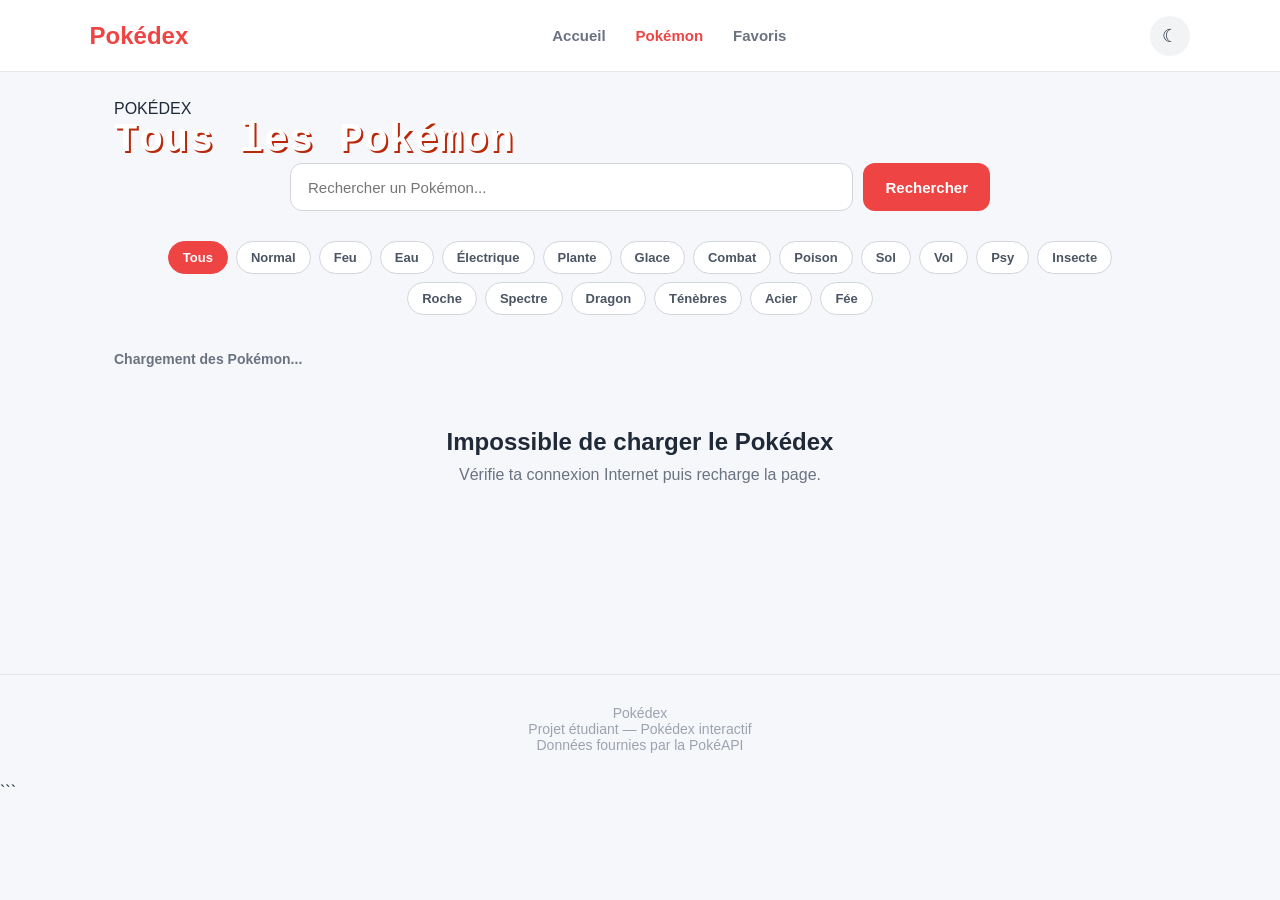
<file: pokemon.html>
<!DOCTYPE html>
<html lang="fr">
<head>
    <meta charset="UTF-8">
    <meta name="viewport" content="width=device-width, initial-scale=1.0">

    <title>Pokédex - Pokémon</title>

    <link rel="stylesheet" href="css/style.css">
<link rel="stylesheet" href="css/pokemon.css">
</head>

<body>

    <!-- =========================
         NAVBAR
    ========================== -->

    <header class="navbar">

        <a href="index.html" class="logo">
            Pokédex
        </a>

        <nav class="nav-links">

            <a href="index.html">
                Accueil
            </a>

            <a href="pokemon.html" class="active">
                Pokémon
            </a>

            <a href="favoris/favoris.html">Favoris</a>

        </nav>

        <button
            id="theme-toggle"
            class="theme-button"
            aria-label="Changer le thème"
            title="Changer le thème"
        >
            ☾
        </button>

    </header>


    <!-- =========================
         CONTENU
    ========================== -->

    <main>

        <!-- TITRE -->

        <section class="page-header">

            <span class="page-label">
                POKÉDEX
            </span>

            <h1>
                Tous les Pokémon
            </h1>


        </section>


        <!-- =========================
             RECHERCHE
        ========================== -->

        <section class="search-section">

            <div class="search-container">

                <input
                    type="text"
                    id="search-input"
                    placeholder="Rechercher un Pokémon..."
                    autocomplete="off"
                >

                <button
                    id="search-button"
                    type="button"
                >
                    Rechercher
                </button>

            </div>

        </section>


        <!-- =========================
             FILTRES
        ========================== -->

        <section class="filters">

            <button
                class="filter-btn active"
                data-type="all"
            >
                Tous
            </button>

            <button
                class="filter-btn"
                data-type="normal"
            >
                Normal
            </button>

            <button
                class="filter-btn"
                data-type="fire"
            >
                Feu
            </button>

            <button
                class="filter-btn"
                data-type="water"
            >
                Eau
            </button>

            <button
                class="filter-btn"
                data-type="electric"
            >
                Électrique
            </button>

            <button
                class="filter-btn"
                data-type="grass"
            >
                Plante
            </button>

            <button
                class="filter-btn"
                data-type="ice"
            >
                Glace
            </button>

            <button
                class="filter-btn"
                data-type="fighting"
            >
                Combat
            </button>

            <button
                class="filter-btn"
                data-type="poison"
            >
                Poison
            </button>

            <button
                class="filter-btn"
                data-type="ground"
            >
                Sol
            </button>

            <button
                class="filter-btn"
                data-type="flying"
            >
                Vol
            </button>

            <button
                class="filter-btn"
                data-type="psychic"
            >
                Psy
            </button>

            <button
                class="filter-btn"
                data-type="bug"
            >
                Insecte
            </button>

            <button
                class="filter-btn"
                data-type="rock"
            >
                Roche
            </button>

            <button
                class="filter-btn"
                data-type="ghost"
            >
                Spectre
            </button>

            <button
                class="filter-btn"
                data-type="dragon"
            >
                Dragon
            </button>

            <button
                class="filter-btn"
                data-type="dark"
            >
                Ténèbres
            </button>

            <button
                class="filter-btn"
                data-type="steel"
            >
                Acier
            </button>

            <button
                class="filter-btn"
                data-type="fairy"
            >
                Fée
            </button>

        </section>


        <!-- =========================
             COMPTEUR
        ========================== -->

        <div class="results-info">

            <span id="pokemon-count">
                Chargement des Pokémon...
            </span>

        </div>


        <!-- =========================
             LOADING
        ========================== -->

        <div
            id="loading"
            class="loading"
        >
            <div class="loader"></div>

            <p>
                Chargement du Pokédex...
            </p>
        </div>


        <!-- =========================
             LISTE POKEMON
        ========================== -->

        <section
            id="pokemon-container"
            class="pokemon-grid"
        >
        </section>


        <!-- =========================
             MESSAGE AUCUN RESULTAT
        ========================== -->

        <div
            id="no-result"
            class="no-result hidden"
        >

            <h2>
                Aucun Pokémon trouvé
            </h2>

            <p>
                Essaie avec un autre nom ou un autre type.
            </p>

        </div>

    </main>


    <!-- =========================
         FOOTER
    ========================== -->

    <footer>

        <div class="footer-logo">
            Pokédex
        </div>

        <p>
            Projet étudiant — Pokédex interactif
        </p>

        <p>
            Données fournies par la PokéAPI
        </p>

    </footer>


    <!-- =========================
         JAVASCRIPT
    ========================== -->

    <script src="js/theme.js"></script>
<script src="js/pokemon.js"></script>

</body>

</html>
```
</file>
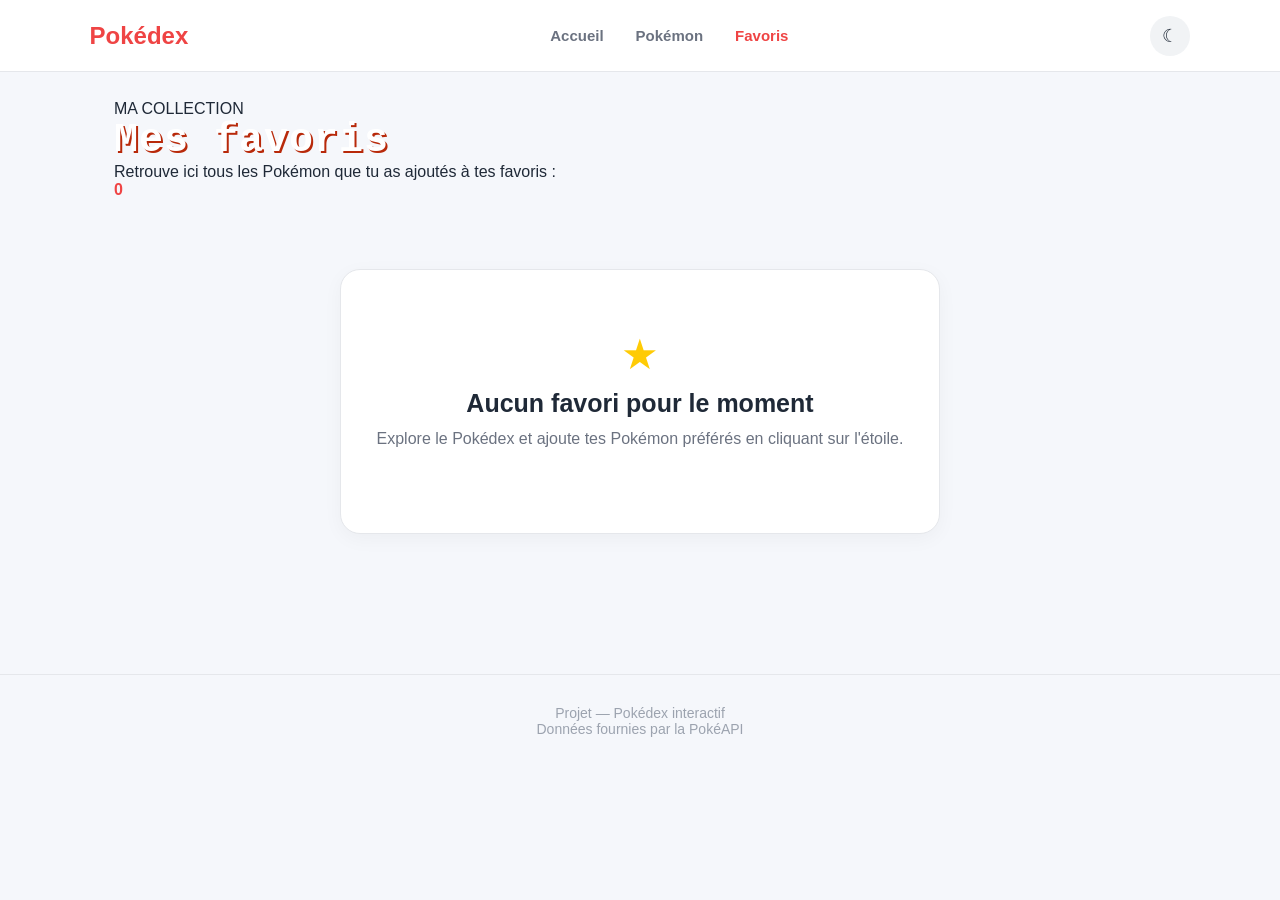
<file: favoris/favoris.html>
<!DOCTYPE html>
<html lang="fr">

<head>
    <meta charset="UTF-8">
    <meta name="viewport" content="width=device-width, initial-scale=1.0">

    <title>Pokédex - Mes favoris</title>

    <link rel="stylesheet" href="../css/style.css">
    <link rel="stylesheet" href="favoris.css">
</head>

<body>

    <!-- =========================
         NAVBAR
    ========================== -->

    <header class="navbar">

        <a href="../index.html" class="logo">
            Pokédex
        </a>

        <nav class="nav-links">

            <a href="../index.html">
                Accueil
            </a>

            <a href="../pokemon.html">
                Pokémon
            </a>

            <a href="favoris.html" class="active">
                Favoris
            </a>

        </nav>

        <button
            id="theme-toggle"
            class="theme-button"
            aria-label="Changer le thème"
            title="Changer le thème"
        >
            ☾
        </button>

    </header>


    <!-- =========================
         CONTENU
    ========================== -->

    <main>

        <!-- HEADER -->

        <section class="page-header">

            <span class="page-label">
                MA COLLECTION
            </span>

            <h1>
                Mes favoris
            </h1>

            <p>
                Retrouve ici tous les Pokémon que tu as ajoutés à tes favoris :
            </p>

        </section>


        <!-- =========================
             FAVORIS INFO
        ========================== -->

        <section class="favorites-info">

            <div class="favorites-count">

                <span id="favorites-count">
                    0
                </span>

            </div>

        </section>


        <!-- =========================
             LOADING
        ========================== -->

        <div
            id="loading"
            class="loading"
        >

            <div class="loader"></div>

            <p>
                Chargement de vos favoris...
            </p>

        </div>


        <!-- =========================
             LISTE FAVORIS
        ========================== -->

        <section
            id="favorites-container"
            class="pokemon-grid"
        >
        </section>


        <!-- =========================
             AUCUN FAVORI
        ========================== -->

        <section
            id="empty-favorites"
            class="empty-favorites hidden"
        >

            <div class="empty-icon">
                ★
            </div>

            <h2>
                Aucun favori pour le moment
            </h2>

            <p>
                Explore le Pokédex et ajoute tes Pokémon préférés
                en cliquant sur l'étoile.
            </p>

           
        </section>

    </main>


    <!-- =========================
         FOOTER
    ========================== -->

    <footer>

        <p>
            Projet — Pokédex interactif
        </p>

        <p>
            Données fournies par la PokéAPI
        </p>

    </footer>


    <!-- =========================
         JAVASCRIPT
    ========================== -->

    <script src="../js/theme.js"></script>
    <script src="favoris.js"></script>

</body>

</html>
</file>
<file: css/style.css>
/* =========================================================
   VARIABLES
========================================================= */

:root {

    --cream: #fdf6e9;

    --pokedex-red: #b3371b;
    --pokedex-red-dark: #b8290a;

    --navy: #1d2731;
    --slate: #4a5a6a;

    --gold: #ffcb05;

    --line: #e7dcc2;

    --card-bg: #ffffff;

    --shadow: rgba(29, 39, 49, 0.12);
}


/* =========================================================
   RESET
========================================================= */

* {
    box-sizing: border-box;
    margin: 0;
    padding: 0;
}


html {
    scroll-behavior: smooth;
}


body {

    min-height: 100vh;

    font-family:
        "Poppins",
        system-ui,
        -apple-system,
        BlinkMacSystemFont,
        "Segoe UI",
        sans-serif;

    background: var(--cream);

    color: var(--navy);
}


/* =========================================================
   HEADER
========================================================= */

header {

    position: relative;

    background: var(--pokedex-red);

    border-bottom: 6px solid var(--pokedex-red-dark);

    padding: 22px 24px 26px;

    overflow: hidden;
}


/* Décoration lumineuse */

header::before {

    content: "";

    position: absolute;

    top: -40px;
    left: -40px;

    width: 140px;
    height: 140px;

    border-radius: 50%;

    background:
        radial-gradient(
            circle at 35% 35%,
            #ffffff88 0%,
            transparent 60%
        );
}


/* =========================================================
   HEADER TOP
========================================================= */

.header-top {

    max-width: 1100px;

    margin: 0 auto 18px;

    display: flex;

    align-items: center;

    gap: 14px;
}


/* Lentille bleue */

.lens {

    width: 34px;
    height: 34px;

    flex-shrink: 0;

    border-radius: 50%;

    background:
        radial-gradient(
            circle at 35% 30%,
            #ffffff,
            #cfefff 40%,
            #4fa8e8 60%,
            #1d5a9a 100%
        );

    border: 3px solid var(--navy);

    box-shadow:
        0 0 0 2px #ffffff33;
}


/* Titre */

h1 {

    font-family:
        "Courier New",
        monospace;

    font-size:
        clamp(28px, 4vw, 40px);

    font-weight: 700;

    letter-spacing: 1px;

    color: #ffffff;

    text-shadow:
        2px 2px 0 var(--pokedex-red-dark);
}


/* Petits voyants */

.dots {

    display: flex;

    gap: 8px;

    margin-left: auto;
}


.dots span {

    display: block;

    width: 10px;
    height: 10px;

    border-radius: 50%;
}


.dots span:nth-child(1) {
    background: var(--gold);
}


.dots span:nth-child(2) {
    background: #4caf50;
}


.dots span:nth-child(3) {
    background: #3b7fd9;
}


/* =========================================================
   SEARCH / FILTERS
========================================================= */

.controls {

    max-width: 1100px;

    margin: 0 auto;

    display: flex;

    flex-wrap: wrap;

    align-items: center;

    gap: 12px;
}


/* Recherche */

#search {

    flex: 1 1 240px;

    padding: 12px 16px;

    border: none;

    border-radius: 10px;

    background: var(--cream);

    color: var(--navy);

    font-size: 15px;

    box-shadow:
        inset 0 0 0 3px
        var(--pokedex-red-dark);
}


#search::placeholder {
    color: var(--slate);
}


#search:focus {

    outline: 3px solid var(--gold);

    outline-offset: 1px;
}


/* Select */

#type-filter {

    padding: 12px 14px;

    border: none;

    border-radius: 10px;

    background: var(--cream);

    color: var(--navy);

    font-size: 14px;

    cursor: pointer;

    box-shadow:
        inset 0 0 0 3px
        var(--pokedex-red-dark);
}


/* Compteur */

.fav-counter {

    display: flex;

    align-items: center;

    gap: 8px;

    padding: 10px 16px;

    border-radius: 10px;

    background: var(--navy);

    color: #ffffff;

    font-size: 14px;

    white-space: nowrap;
}


.fav-counter strong {

    color: var(--gold);

    font-size: 16px;
}


/* =========================================================
   MAIN
========================================================= */

main {

    max-width: 1100px;

    margin: 0 auto;

    padding: 28px 24px 60px;
}


/* =========================================================
   STATUS MESSAGE
========================================================= */

#status-message {

    padding: 40px 0;

    text-align: center;

    color: var(--slate);

    font-size: 15px;
}


.hidden {
    display: none !important;
}


/* =========================================================
   POKÉMON GRID
========================================================= */

.grid {

    display: grid;

    grid-template-columns:
        repeat(
            auto-fill,
            minmax(150px, 1fr)
        );

    gap: 16px;
}


/* =========================================================
   POKÉMON CARD
========================================================= */

.card {

    position: relative;

    padding: 14px 10px 12px;

    background: var(--card-bg);

    border: 1px solid var(--line);

    border-radius: 14px;

    text-align: center;

    cursor: pointer;

    transition:
        transform 0.15s ease,
        box-shadow 0.15s ease;
}


.card:hover {

    transform: translateY(-4px);

    box-shadow:
        0 10px 20px -8px
        var(--shadow);
}


.card:focus-visible {

    outline: 3px solid var(--gold);

    outline-offset: 2px;
}


/* Numéro */

.card .num {

    position: absolute;

    top: 8px;
    left: 10px;

    font-family:
        "Courier New",
        monospace;

    font-size: 11px;

    color: var(--slate);
}


/* =========================================================
   BOUTON FAVORI
========================================================= */

.favorite-btn {

    position: absolute;

    top: 6px;
    right: 6px;

    width: 32px;
    height: 32px;

    display: flex;

    align-items: center;
    justify-content: center;

    border: none;

    background: transparent;

    color: #c9c2ae;

    font-size: 20px;

    line-height: 1;

    cursor: pointer;

    border-radius: 50%;

    transition:
        transform 0.15s ease,
        color 0.15s ease,
        background 0.15s ease;
}


.favorite-btn:hover {

    background: #f5eee0;

    transform: scale(1.1);
}


.favorite-btn.active {

    color: var(--gold);

    transform: scale(1.15);
}


/* =========================================================
   IMAGE
========================================================= */

.card img {

    width: 88px;
    height: 88px;

    margin-top: 8px;

    object-fit: contain;

    image-rendering: pixelated;
}


/* Nom */

.card .name {

    margin-top: 4px;

    font-size: 14px;

    font-weight: 600;

    text-transform: capitalize;
}


/* =========================================================
   TYPES
========================================================= */

.card .types {

    display: flex;

    justify-content: center;

    flex-wrap: wrap;

    gap: 5px;

    margin-top: 6px;
}


.badge {

    padding: 3px 8px;

    border-radius: 20px;

    color: #ffffff;

    font-size: 10px;

    font-weight: 600;

    text-transform: capitalize;
}


/* =========================================================
   COULEURS DES TYPES
========================================================= */

.t-normal {
    background: #a8a77a;
}

.t-fire {
    background: #ee8130;
}

.t-water {
    background: #6390f0;
}

.t-electric {
    background: #f7d02c;
    color: var(--navy);
}

.t-grass {
    background: #7ac74c;
}

.t-ice {
    background: #96d9d6;
    color: var(--navy);
}

.t-fighting {
    background: #c22e28;
}

.t-poison {
    background: #a33ea1;
}

.t-ground {
    background: #e2bf65;
    color: var(--navy);
}

.t-flying {
    background: #a98ff3;
}

.t-psychic {
    background: #f95587;
}

.t-bug {
    background: #a6b91a;
}

.t-rock {
    background: #b6a136;
}

.t-ghost {
    background: #735797;
}

.t-dragon {
    background: #6f35fc;
}

.t-dark {
    background: #705746;
}

.t-steel {
    background: #b7b7ce;
    color: var(--navy);
}

.t-fairy {
    background: #d685ad;
}


/* =========================================================
   FAVORIS
========================================================= */

.favorites-section {

    margin-top: 70px;

    padding-top: 30px;

    border-top: 2px solid var(--line);
}


/* Titre */

.section-title {

    display: flex;

    align-items: center;

    justify-content: space-between;

    gap: 15px;

    margin-bottom: 22px;
}


.section-title h2 {

    font-family:
        "Courier New",
        monospace;

    font-size: 24px;

    color: var(--navy);
}


.section-title span {

    color: var(--slate);

    font-size: 13px;
}


.section-title strong {

    color: var(--pokedex-red);
}


/* Message aucun favori */

.no-favorites {

    padding: 50px 20px;

    text-align: center;

    border: 2px dashed var(--line);

    border-radius: 16px;

    color: var(--slate);
}


.empty-icon {

    margin-bottom: 10px;

    font-size: 42px;

    color: var(--gold);
}


.no-favorites h3 {

    margin-bottom: 6px;

    color: var(--navy);

    font-size: 18px;
}


.no-favorites p {

    font-size: 13px;
}


/* =========================================================
   MODALE
========================================================= */

.overlay {

    position: fixed;

    inset: 0;

    z-index: 50;

    display: flex;

    align-items: center;

    justify-content: center;

    padding: 20px;

    background:
        rgba(29, 39, 49, 0.55);
}


.modal {

    width: 100%;

    max-width: 420px;

    padding: 14px;

    position: relative;

    background: var(--pokedex-red);

    border: 4px solid
        var(--pokedex-red-dark);

    border-radius: 20px;
}


.modal-screen {

    position: relative;

    padding: 20px;

    background: var(--cream);

    border-radius: 12px;
}


/* Bouton fermer */

.close-btn {

    position: absolute;

    top: -10px;
    right: -10px;

    width: 32px;
    height: 32px;

    border: 3px solid
        var(--pokedex-red-dark);

    border-radius: 50%;

    background: var(--navy);

    color: #ffffff;

    font-size: 16px;

    cursor: pointer;

    line-height: 1;
}


.close-btn:hover {

    transform: scale(1.05);
}


/* =========================================================
   MODALE : HEADER
========================================================= */

.modal-header {

    display: flex;

    align-items: center;

    gap: 14px;
}


.modal-header img {

    width: 110px;
    height: 110px;

    object-fit: contain;

    image-rendering: pixelated;
}


.modal-header .name {

    font-size: 22px;

    font-weight: 700;

    text-transform: capitalize;
}


.modal-header .num {

    font-family:
        "Courier New",
        monospace;

    color: var(--slate);

    font-size: 13px;
}


.modal-types {

    display: flex;

    flex-wrap: wrap;

    gap: 6px;

    margin-top: 6px;
}


/* =========================================================
   INFOS POKÉMON
========================================================= */

.info-row {

    display: flex;

    justify-content: space-between;

    margin: 14px 0 4px;

    font-size: 13px;

    color: var(--slate);
}


.info-row span:last-child {

    color: var(--navy);

    font-weight: 600;
}


/* =========================================================
   STATS
========================================================= */

.stats {

    margin-top: 14px;
}


.stat-line {

    display: grid;

    grid-template-columns:
        80px 1fr 34px;

    align-items: center;

    gap: 8px;

    margin-bottom: 6px;

    color: var(--slate);

    font-size: 12px;

    text-transform: capitalize;
}


.stat-bar-bg {

    height: 8px;

    overflow: hidden;

    background: var(--line);

    border-radius: 6px;
}


.stat-bar-fill {

    height: 100%;

    background: var(--pokedex-red);

    border-radius: 6px;
}


/* =========================================================
   LOADER
========================================================= */

.loader {

    width: 46px;
    height: 46px;

    margin: 0 auto 12px;

    position: relative;

    border: 3px solid var(--navy);

    border-radius: 50%;

    background:
        linear-gradient(
            var(--navy),
            var(--navy)
        ) center / 100% 4px no-repeat,

        linear-gradient(
            to bottom,
            var(--pokedex-red) 50%,
            #ffffff 50%
        );

    animation:
        spin 0.8s linear infinite;
}


.loader::after {

    content: "";

    position: absolute;

    top: 50%;
    left: 50%;

    width: 14px;
    height: 14px;

    background: #ffffff;

    border: 3px solid var(--navy);

    border-radius: 50%;

    transform:
        translate(-50%, -50%);
}


@keyframes spin {

    to {
        transform: rotate(360deg);
    }
}


/* =========================================================
   FOOTER
========================================================= */

footer {

    padding: 20px;

    text-align: center;

    color: var(--slate);

    font-size: 12px;

    border-top: 1px solid var(--line);
}


footer strong {

    color: var(--pokedex-red);
}


/* =========================================================
   RESPONSIVE
========================================================= */

@media (max-width: 600px) {

    header {
        padding: 18px 16px 22px;
    }


    main {
        padding:
            22px 16px 45px;
    }


    .header-top {
        gap: 10px;
    }


    .lens {
        width: 28px;
        height: 28px;
    }


    .controls {
        flex-direction: column;
        align-items: stretch;
    }


    #search,
    #type-filter,
    .fav-counter {
        width: 100%;
    }


    .grid {

        grid-template-columns:
            repeat(
                2,
                minmax(0, 1fr)
            );

        gap: 12px;
    }


    .section-title {
        align-items: flex-start;
        flex-direction: column;
    }


    .modal-header img {
        width: 90px;
        height: 90px;
    }
}


/* =========================================================
   ACCESSIBILITÉ
========================================================= */

@media (prefers-reduced-motion: reduce) {

    html {
        scroll-behavior: auto;
    }


    .loader {
        animation: none;
    }


    .card,
    .favorite-btn,
    .close-btn {
        transition: none;
    }
}
/* ========================================
   POKÉBALL ANIMÉE
======================================== */

.pokeball-animation {
    position: absolute;
    top: 20px;
    left: 35px;

    width: 55px;
    height: 55px;

    border-radius: 50%;

    background: linear-gradient(
        to bottom,
        #e53935 0%,
        #e53935 46%,
        #151922 46%,
        #151922 54%,
        #f5f5f5 54%,
        #f5f5f5 100%
    );

    border: 3px solid #151922;

    box-shadow:
        0 0 15px rgba(255, 255, 255, 0.15),
        inset 0 0 8px rgba(0, 0, 0, 0.3);

    z-index: 10;

    /* Effet 3D */
    transform-style: preserve-3d;
    animation: pokeball-3d 2.5s linear infinite;
}

/* Bouton central */
.pokeball-button {
    position: absolute;

    width: 17px;
    height: 17px;

    top: 50%;
    left: 50%;

    transform: translate(-50%, -50%);

    background: white;

    border: 4px solid #151922;

    border-radius: 50%;
}

/* Rotation horizontale 3D */
@keyframes pokeball-3d {

    0% {
        transform: perspective(500px) rotateY(0deg);
    }

    50% {
        transform: perspective(500px) rotateY(180deg);
    }

    100% {
        transform: perspective(500px) rotateY(360deg);
    }
}
</file>
<file: css/pokemon.css>
/* ========================================
   POKÉDEX - PAGE POKEMON
   ======================================== */

* {
    margin: 0;
    padding: 0;
    box-sizing: border-box;
}

body {
    font-family: Arial, Helvetica, sans-serif;
    background: #f5f7fb;
    color: #1f2937;
    min-height: 100vh;

    transition:
        background 0.3s ease,
        color 0.3s ease;
}

/* ========================================
   NAVBAR
   ======================================== */

.navbar {
    width: 100%;
    height: 72px;

    display: flex;
    align-items: center;
    justify-content: space-between;

    padding: 0 7%;

    background: #ffffff;
    border-bottom: 1px solid #e5e7eb;

    position: sticky;
    top: 0;
    z-index: 100;

    transition:
        background 0.3s ease,
        border-color 0.3s ease;
}

.logo {
    color: #ef4444;
    font-size: 24px;
    font-weight: 800;
    text-decoration: none;
}

.nav-links {
    display: flex;
    align-items: center;
    gap: 30px;
}

.nav-links a {
    color: #6b7280;
    text-decoration: none;

    font-size: 15px;
    font-weight: 600;

    transition: color 0.2s ease;
}

.nav-links a:hover {
    color: #ef4444;
}

.nav-links a.active {
    color: #ef4444;
}

/* ========================================
   DARK MODE
   ======================================== */

.theme-button {
    width: 40px;
    height: 40px;

    border: none;
    border-radius: 50%;

    background: #f1f3f5;
    color: #1f2937;

    font-size: 18px;

    cursor: pointer;

    display: flex;
    align-items: center;
    justify-content: center;

    transition:
        background 0.2s ease,
        transform 0.2s ease;
}

.theme-button:hover {
    background: #e5e7eb;
    transform: rotate(10deg);
}

/* ========================================
   HEADER
   ======================================== */

.pokemon-header {
    text-align: center;

    padding: 65px 20px 40px;
}

.pokemon-header h1 {
    font-size: 44px;
    font-weight: 800;

    margin-bottom: 15px;
}

.pokemon-header p {
    color: #6b7280;
    font-size: 17px;
}

/* ========================================
   RECHERCHE
   ======================================== */

.search-container {
    width: 90%;
    max-width: 700px;

    margin: 0 auto 30px;

    display: flex;
    gap: 10px;
}

#search-input {
    flex: 1;

    height: 48px;

    padding: 0 17px;

    border: 1px solid #d1d5db;
    border-radius: 12px;

    background: #ffffff;
    color: #1f2937;

    font-size: 15px;

    outline: none;

    transition:
        border-color 0.2s ease,
        box-shadow 0.2s ease,
        background 0.3s ease;
}

#search-input:focus {
    border-color: #ef4444;

    box-shadow:
        0 0 0 3px rgba(239, 68, 68, 0.1);
}

#search-button {
    height: 48px;

    padding: 0 22px;

    border: none;
    border-radius: 12px;

    background: #ef4444;
    color: white;

    font-size: 15px;
    font-weight: 700;

    cursor: pointer;

    transition:
        background 0.2s ease,
        transform 0.2s ease;
}

#search-button:hover {
    background: #dc2626;
    transform: translateY(-1px);
}

/* ========================================
   FILTRES
   ======================================== */

.filters {
    width: 90%;
    max-width: 1200px;

    margin: 0 auto 35px;

    display: flex;
    justify-content: center;
    flex-wrap: wrap;

    gap: 8px;
}

.filters button {
    border: 1px solid #d1d5db;

    background: #ffffff;
    color: #4b5563;

    padding: 8px 14px;

    border-radius: 999px;

    font-size: 13px;
    font-weight: 600;

    cursor: pointer;

    transition:
        background 0.2s ease,
        color 0.2s ease,
        border-color 0.2s ease;
}

.filters button:hover {
    border-color: #ef4444;
    color: #ef4444;
}

.filters button.active {
    background: #ef4444;
    color: white;
    border-color: #ef4444;
}

/* ========================================
   COMPTEUR
   ======================================== */

#pokemon-count {
    width: 90%;
    max-width: 1400px;

    margin: 0 auto 25px;

    color: #6b7280;

    font-size: 14px;
    font-weight: 600;
}

/* ========================================
   CHARGEMENT
   ======================================== */

#loading {
    text-align: center;

    padding: 60px 20px;

    color: #6b7280;

    font-size: 16px;
}

/* ========================================
   GRILLE
   ======================================== */

#pokemon-container {
    width: 90%;
    max-width: 1400px;

    margin: 0 auto 70px;

    display: grid;

    grid-template-columns:
        repeat(auto-fill, minmax(220px, 1fr));

    gap: 24px;
}

/* ========================================
   CARTE POKEMON
   ======================================== */

.pokemon-card {
    position: relative;

    background: #ffffff;

    border: 1px solid #e5e7eb;

    border-radius: 20px;

    padding: 25px 20px;

    text-align: center;

    overflow: hidden;

    box-shadow:
        0 5px 20px rgba(0, 0, 0, 0.05);

    transition:
        transform 0.25s ease,
        box-shadow 0.25s ease,
        background 0.3s ease,
        border-color 0.3s ease;
}

.pokemon-card:hover {
    transform: translateY(-6px);

    box-shadow:
        0 14px 30px rgba(0, 0, 0, 0.10);
}

/* ========================================
   NUMÉRO
   ======================================== */

.pokemon-id {
    display: block;

    color: #9ca3af;

    font-size: 13px;
    font-weight: 700;

    margin-bottom: 5px;
}

/* ========================================
   IMAGE
   ======================================== */

.pokemon-card img {
    width: 170px;
    height: 170px;

    object-fit: contain;

    display: block;

    margin: 5px auto 10px;

    transition: transform 0.25s ease;
}

.pokemon-card:hover img {
    transform: scale(1.05);
}

/* ========================================
   NOM
   ======================================== */

.pokemon-card h2 {
    font-size: 21px;
    font-weight: 800;

    margin-bottom: 14px;

    text-transform: capitalize;
}

/* ========================================
   TYPES
   ======================================== */

.pokemon-types {
    display: flex;

    justify-content: center;
    align-items: center;

    gap: 7px;

    margin-bottom: 20px;
}

.type {
    display: inline-block;

    padding: 6px 12px;

    border-radius: 999px;

    font-size: 11px;
    font-weight: 700;

    cursor: default;

    /* Pas d'animation */
    transition: none !important;
}

/*
   IMPORTANT :
   Les types ne sont PAS interactifs.
   Aucun effet de surlignage.
*/

.type:hover {
    transform: none !important;
    filter: none !important;
    box-shadow: none !important;
}

/* ========================================
   COULEURS DES TYPES
   ======================================== */

.type.normal {
    background: #d1d5db;
    color: #374151;
}

.type.fire {
    background: #fed7aa;
    color: #c2410c;
}

.type.water {
    background: #bfdbfe;
    color: #1d4ed8;
}

.type.electric {
    background: #fef08a;
    color: #854d0e;
}

.type.grass {
    background: #bbf7d0;
    color: #166534;
}

.type.ice {
    background: #bae6fd;
    color: #0369a1;
}

.type.fighting {
    background: #fecaca;
    color: #991b1b;
}

.type.poison {
    background: #e9d5ff;
    color: #7e22ce;
}

.type.ground {
    background: #fde68a;
    color: #92400e;
}

.type.flying {
    background: #ddd6fe;
    color: #6d28d9;
}

.type.psychic {
    background: #fbcfe8;
    color: #be185d;
}

.type.bug {
    background: #d9f99d;
    color: #3f6212;
}

.type.rock {
    background: #e7e5e4;
    color: #57534e;
}

.type.ghost {
    background: #c4b5fd;
    color: #5b21b6;
}

.type.dragon {
    background: #c7d2fe;
    color: #3730a3;
}

.type.dark {
    background: #d6d3d1;
    color: #292524;
}

.type.steel {
    background: #cbd5e1;
    color: #334155;
}

.type.fairy {
    background: #fbcfe8;
    color: #9d174d;
}

/* ========================================
   STATS
   ======================================== */

.pokemon-stats {
    display: grid;

    grid-template-columns:
        repeat(3, 1fr);

    gap: 8px;

    padding-top: 15px;

    border-top: 1px solid #e5e7eb;
}

.pokemon-stats div {
    display: flex;

    flex-direction: column;

    gap: 4px;
}

.pokemon-stats span {
    color: #9ca3af;

    font-size: 10px;
    font-weight: 700;
}

.pokemon-stats strong {
    font-size: 14px;
}

/* ========================================
   BOUTON FAVORIS
   ======================================== */

.favorite-btn {
    position: absolute;

    top: 14px;
    right: 14px;

    width: 40px;
    height: 40px;

    border: none;
    border-radius: 50%;

    background: #f3f4f6;

    color: #f59e0b;

    font-size: 23px;

    cursor: pointer;

    display: flex;
    align-items: center;
    justify-content: center;

    z-index: 5;

    transition:
        background 0.2s ease,
        transform 0.2s ease;
}

.favorite-btn:hover {
    background: #fef3c7;

    transform: scale(1.1);
}

.favorite-btn.active {
    color: #f59e0b;
}

/* ========================================
   AUCUN RÉSULTAT
   ======================================== */

#no-result {
    width: 90%;
    max-width: 600px;

    margin: 20px auto 80px;

    padding: 55px 30px;

    text-align: center;

    background: #ffffff;

    border: 1px solid #e5e7eb;

    border-radius: 20px;
}

#no-result h2 {
    font-size: 25px;

    margin-bottom: 12px;
}

#no-result p {
    color: #6b7280;
}

/* ========================================
   ERREUR
   ======================================== */

.error-message {
    grid-column: 1 / -1;

    text-align: center;

    padding: 60px 20px;
}

.error-message h2 {
    margin-bottom: 10px;
}

.error-message p {
    color: #6b7280;
}

/* ========================================
   FOOTER
   ======================================== */

footer {
    text-align: center;

    padding: 30px 20px;

    color: #9ca3af;

    font-size: 14px;

    border-top: 1px solid #e5e7eb;
}

/* ========================================
   DARK MODE
   ======================================== */

body.dark {
    background: #0f1115;
    color: #f3f4f6;
}

body.dark .navbar {
    background: #151820;
    border-color: #292e3a;
}

body.dark .nav-links a {
    color: #9ca3af;
}

body.dark .nav-links a:hover,
body.dark .nav-links a.active {
    color: #f87171;
}

body.dark .theme-button {
    background: #252936;
    color: #f3f4f6;
}

body.dark .theme-button:hover {
    background: #303542;
}

body.dark .pokemon-header p {
    color: #9ca3af;
}

/* Recherche */

body.dark #search-input {
    background: #181b23;
    border-color: #303542;
    color: #f3f4f6;
}

body.dark #search-input::placeholder {
    color: #6b7280;
}

/* Filtres */

body.dark .filters button {
    background: #181b23;
    border-color: #303542;
    color: #d1d5db;
}

body.dark .filters button:hover {
    border-color: #ef4444;
    color: #f87171;
}

body.dark .filters button.active {
    background: #ef4444;
    border-color: #ef4444;
    color: white;
}

/* Compteur */

body.dark #pokemon-count {
    color: #9ca3af;
}

/* Cartes */

body.dark .pokemon-card {
    background: #181b23;
    border-color: #292e3a;

    box-shadow:
        0 8px 25px rgba(0, 0, 0, 0.25);
}

body.dark .pokemon-card:hover {
    box-shadow:
        0 14px 35px rgba(0, 0, 0, 0.4);
}

/* Stats */

body.dark .pokemon-stats {
    border-color: #292e3a;
}

/* Favoris */

body.dark .favorite-btn {
    background: #252936;
    color: #fbbf24;
}

body.dark .favorite-btn:hover {
    background: #33302a;
}

/* Aucun résultat */

body.dark #no-result {
    background: #181b23;
    border-color: #292e3a;
}

body.dark #no-result p {
    color: #9ca3af;
}

/* Footer */

body.dark footer {
    border-color: #292e3a;
}

/* ========================================
   RESPONSIVE TABLETTE
   ======================================== */

@media (max-width: 768px) {

    .navbar {
        padding: 0 20px;
    }

    .nav-links {
        gap: 15px;
    }

    .nav-links a {
        font-size: 13px;
    }

    .pokemon-header {
        padding: 50px 20px 35px;
    }

    .pokemon-header h1 {
        font-size: 34px;
    }

    #pokemon-container {
        width: 90%;

        grid-template-columns:
            repeat(2, 1fr);

        gap: 16px;
    }

    .pokemon-card {
        padding: 18px 12px;
    }

    .pokemon-card img {
        width: 135px;
        height: 135px;
    }
}

/* ========================================
   RESPONSIVE MOBILE
   ======================================== */

@media (max-width: 480px) {

    .logo {
        font-size: 20px;
    }

    .nav-links {
        gap: 9px;
    }

    .nav-links a {
        font-size: 12px;
    }

    .theme-button {
        width: 35px;
        height: 35px;
    }

    .pokemon-header h1 {
        font-size: 29px;
    }

    .pokemon-header p {
        font-size: 14px;
    }

    .search-container {
        flex-direction: column;
    }

    #search-button {
        width: 100%;
    }

    #pokemon-container {
        grid-template-columns: 1fr;
    }

    .pokemon-card img {
        width: 160px;
        height: 160px;
    }
}
</file>
<file: favoris/favoris.css>
/* ================================
   FAVORTIS - PAGE
   ================================ */

* {
    margin: 0;
    padding: 0;
    box-sizing: border-box;
}

body {
    font-family: Arial, Helvetica, sans-serif;
    background: #f5f7fb;
    color: #1f2937;
    min-height: 100vh;
    transition: background 0.3s ease, color 0.3s ease;
}

/* ================================
   NAVBAR
   ================================ */

.navbar {
    width: 100%;
    height: 72px;
    background: #ffffff;
    border-bottom: 1px solid #e5e7eb;

    display: flex;
    align-items: center;
    justify-content: space-between;

    padding: 0 7%;
    position: sticky;
    top: 0;
    z-index: 100;

    transition: background 0.3s ease, border-color 0.3s ease;
}

.logo {
    color: #ef4444;
    font-size: 24px;
    font-weight: 800;
    text-decoration: none;
}

.nav-links {
    display: flex;
    align-items: center;
    gap: 32px;
}

.nav-links a {
    color: #6b7280;
    text-decoration: none;
    font-size: 15px;
    font-weight: 600;

    transition: color 0.2s ease;
}

.nav-links a:hover {
    color: #ef4444;
}

.nav-links a.active {
    color: #ef4444;
}

/* ================================
   DARK MODE BUTTON
   ================================ */

.theme-button {
    width: 40px;
    height: 40px;

    border: none;
    border-radius: 50%;

    background: #f1f3f5;
    color: #1f2937;

    font-size: 18px;
    cursor: pointer;

    display: flex;
    align-items: center;
    justify-content: center;

    transition: background 0.2s ease, transform 0.2s ease;
}

.theme-button:hover {
    background: #e5e7eb;
    transform: rotate(10deg);
}

/* ================================
   HEADER
   ================================ */

.favorites-header {
    text-align: center;
    padding: 70px 20px 45px;
}

.favorites-header h1 {
    font-size: 42px;
    font-weight: 800;
    margin-bottom: 12px;
}

.favorites-header p {
    color: #6b7280;
    font-size: 17px;
}

#favorites-count {
    color: #ef4444;
    font-weight: 700;
}

/* ================================
   ADD BUTTON
   ================================ */

.add-pokemon {
    display: flex;
    justify-content: center;
    margin-bottom: 45px;
}

.add-pokemon a {
    display: inline-flex;
    align-items: center;
    gap: 8px;

    padding: 13px 22px;

    background: #ef4444;
    color: white;

    text-decoration: none;
    font-weight: 700;
    font-size: 15px;

    border-radius: 12px;

    transition: transform 0.2s ease, background 0.2s ease;
}

.add-pokemon a:hover {
    background: #dc2626;
    transform: translateY(-2px);
}

/* ================================
   LOADING
   ================================ */

#loading {
    text-align: center;
    padding: 60px 20px;
    color: #6b7280;
    font-size: 16px;
}

/* ================================
   POKEMON GRID
   ================================ */

#favorites-container {
    width: 86%;
    max-width: 1400px;
    margin: 0 auto 70px;

    display: grid;
    grid-template-columns: repeat(auto-fill, minmax(220px, 1fr));
    gap: 24px;
}

/* ================================
   POKEMON CARD
   ================================ */

.pokemon-card {
    position: relative;

    background: #ffffff;
    border: 1px solid #e5e7eb;
    border-radius: 20px;

    padding: 25px 20px;

    text-align: center;

    box-shadow: 0 5px 20px rgba(0, 0, 0, 0.05);

    transition:
        transform 0.25s ease,
        box-shadow 0.25s ease,
        background 0.3s ease,
        border-color 0.3s ease;
}

.pokemon-card:hover {
    transform: translateY(-6px);
    box-shadow: 0 12px 30px rgba(0, 0, 0, 0.1);
}

/* ================================
   POKEMON IMAGE
   ================================ */

.pokemon-card img {
    width: 150px;
    height: 150px;

    object-fit: contain;

    margin: 10px auto 15px;

    image-rendering: auto;
}

/* ================================
   POKEMON NAME
   ================================ */

.pokemon-card h2 {
    font-size: 20px;
    font-weight: 800;

    margin-bottom: 14px;

    text-transform: capitalize;
}

/* ================================
   POKEMON ID
   ================================ */

.pokemon-id {
    color: #9ca3af;
    font-size: 13px;
    font-weight: 600;

    margin-bottom: 10px;
}

/* ================================
   TYPES
   ================================ */

.pokemon-types {
    display: flex;
    justify-content: center;
    align-items: center;
    gap: 7px;

    margin-top: 8px;
}

.type {
    display: inline-block;

    padding: 6px 12px;

    border-radius: 999px;

    font-size: 12px;
    font-weight: 700;

    transition: none !important;
    cursor: default;
}

/*
   IMPORTANT :
   Aucun effet hover sur les types.
*/

.type:hover {
    transform: none !important;
    box-shadow: none !important;
    filter: none !important;
}

/* ================================
   TYPE COLORS
   ================================ */

.type.normal {
    background: #d1d5db;
    color: #374151;
}

.type.fire {
    background: #fed7aa;
    color: #c2410c;
}

.type.water {
    background: #bfdbfe;
    color: #1d4ed8;
}

.type.electric {
    background: #fef08a;
    color: #854d0e;
}

.type.grass {
    background: #bbf7d0;
    color: #166534;
}

.type.ice {
    background: #bae6fd;
    color: #0369a1;
}

.type.fighting {
    background: #fecaca;
    color: #991b1b;
}

.type.poison {
    background: #e9d5ff;
    color: #7e22ce;
}

.type.ground {
    background: #fde68a;
    color: #92400e;
}

.type.flying {
    background: #ddd6fe;
    color: #6d28d9;
}

.type.psychic {
    background: #fbcfe8;
    color: #be185d;
}

.type.bug {
    background: #d9f99d;
    color: #3f6212;
}

.type.rock {
    background: #e7e5e4;
    color: #57534e;
}

.type.ghost {
    background: #c4b5fd;
    color: #5b21b6;
}

.type.dragon {
    background: #c7d2fe;
    color: #3730a3;
}

.type.dark {
    background: #d6d3d1;
    color: #292524;
}

.type.steel {
    background: #cbd5e1;
    color: #334155;
}

.type.fairy {
    background: #fbcfe8;
    color: #9d174d;
}

/* ================================
   FAVORITE STAR
   ================================ */

.favorite-btn {
    position: absolute;

    top: 15px;
    right: 15px;

    width: 38px;
    height: 38px;

    border: none;
    border-radius: 50%;

    background: #f3f4f6;
    color: #f59e0b;

    font-size: 21px;

    cursor: pointer;

    display: flex;
    align-items: center;
    justify-content: center;

    transition:
        background 0.2s ease,
        transform 0.2s ease;
}

.favorite-btn:hover {
    background: #fef3c7;
    transform: scale(1.1);
}

/* ================================
   EMPTY FAVORITES
   ================================ */

#empty-favorites {
    width: 90%;
    max-width: 600px;

    margin: 20px auto 80px;

    text-align: center;

    padding: 60px 30px;

    background: #ffffff;
    border: 1px solid #e5e7eb;
    border-radius: 20px;

    box-shadow: 0 5px 20px rgba(0, 0, 0, 0.04);
}

#empty-favorites h2 {
    font-size: 25px;
    margin-bottom: 12px;
}

#empty-favorites p {
    color: #6b7280;
    margin-bottom: 25px;
}

#empty-favorites a {
    display: inline-block;

    padding: 12px 20px;

    background: #ef4444;
    color: white;

    border-radius: 10px;

    text-decoration: none;
    font-weight: 700;

    transition: background 0.2s ease;
}

#empty-favorites a:hover {
    background: #dc2626;
}

/* ================================
   FOOTER
   ================================ */

footer {
    text-align: center;

    padding: 30px 20px;

    color: #9ca3af;
    font-size: 14px;

    border-top: 1px solid #e5e7eb;
}

/* ================================
   DARK MODE
   ================================ */

body.dark {
    background: #0f1115;
    color: #f3f4f6;
}

body.dark .navbar {
    background: #151820;
    border-color: #252936;
}

body.dark .nav-links a {
    color: #9ca3af;
}

body.dark .nav-links a:hover,
body.dark .nav-links a.active {
    color: #f87171;
}

body.dark .theme-button {
    background: #252936;
    color: #f3f4f6;
}

body.dark .theme-button:hover {
    background: #303542;
}

body.dark .favorites-header p {
    color: #9ca3af;
}

body.dark .pokemon-card {
    background: #181b23;
    border-color: #292e3a;
    box-shadow: 0 8px 25px rgba(0, 0, 0, 0.25);
}

body.dark .pokemon-card:hover {
    box-shadow: 0 14px 35px rgba(0, 0, 0, 0.35);
}

body.dark .favorite-btn {
    background: #252936;
    color: #fbbf24;
}

body.dark .favorite-btn:hover {
    background: #33302a;
}

body.dark #empty-favorites {
    background: #181b23;
    border-color: #292e3a;
    box-shadow: none;
}

body.dark #empty-favorites p {
    color: #9ca3af;
}

body.dark footer {
    border-color: #292e3a;
}

/* ================================
   RESPONSIVE
   ================================ */

@media (max-width: 768px) {

    .navbar {
        padding: 0 20px;
    }

    .nav-links {
        gap: 15px;
    }

    .nav-links a {
        font-size: 13px;
    }

    .favorites-header {
        padding: 50px 20px 35px;
    }

    .favorites-header h1 {
        font-size: 32px;
    }

    #favorites-container {
        width: 90%;
        grid-template-columns: repeat(2, 1fr);
        gap: 15px;
    }

    .pokemon-card {
        padding: 18px 12px;
    }

    .pokemon-card img {
        width: 120px;
        height: 120px;
    }
}

@media (max-width: 480px) {

    .logo {
        font-size: 20px;
    }

    .nav-links {
        gap: 10px;
    }

    .nav-links a {
        font-size: 12px;
    }

    .theme-button {
        width: 35px;
        height: 35px;
    }

    #favorites-container {
        grid-template-columns: 1fr;
    }

    .favorites-header h1 {
        font-size: 28px;
    }
}
/* ========================================
   MODE SOMBRE - FAVORIS
======================================== */

body.dark .card {
    background: #1a1d25;
    border-color: #2d3140;
    color: #ffffff;
}

body.dark .card h3 {
    color: #ffffff;
}

body.dark .card .pokemon-id {
    color: #9ca3af;
}

body.dark .card .types {
    color: #ffffff;
}

body.dark .card .type {
    color: #ffffff;
}

body.dark .favorites-info {
    color: #ffffff;
}

body.dark .page-header p {
    color: #ffffff;
}

body.dark .empty-favorites {
    color: #ffffff;
}

body.dark .empty-favorites h2 {
    color: #ffffff;
}

body.dark .empty-favorites p {
    color: #b8beca;
}
</file>
